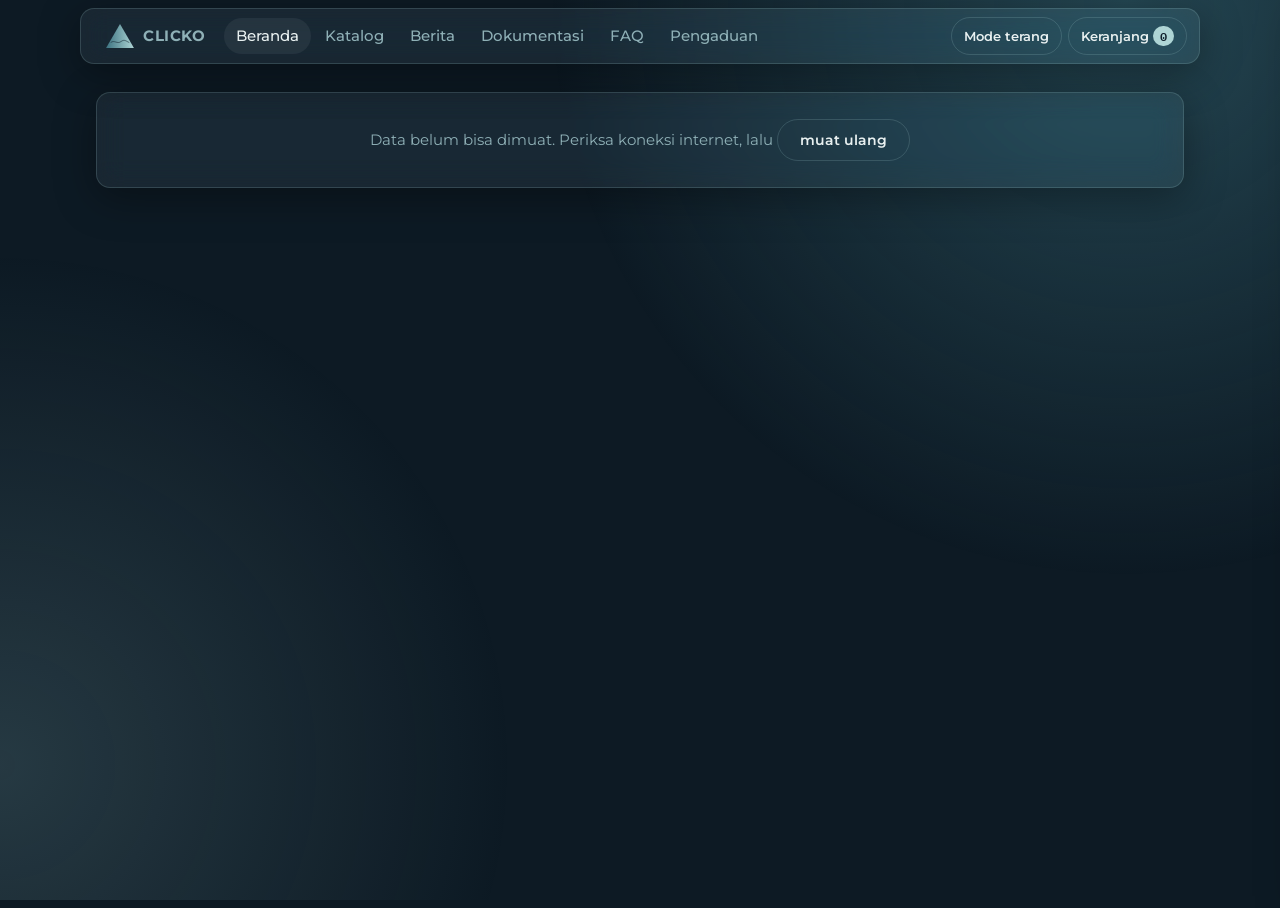
<file: index.html>
<!doctype html><html lang="id"><head><meta charset="utf-8"><meta name="viewport" content="width=device-width,initial-scale=1"><title>Beranda | CLICKO</title><meta name="description" content="CLICKO: display NFC dan QR Code dari PT Shale Inovasi Teknologi, Cirebon"><link rel="preconnect" href="https://fonts.googleapis.com"><link href="https://fonts.googleapis.com/css2?family=Montserrat:wght@400;500;600;700&family=IBM+Plex+Mono:wght@400;600&display=swap" rel="stylesheet"><link rel="stylesheet" href="clicko.css"><script>try{document.documentElement.dataset.t=localStorage.clicko_t||'dark'}catch(e){document.documentElement.dataset.t='dark'}</script></head><body data-p="index"><div id="root"></div><script src="clicko.js"></script></body></html>
</file>
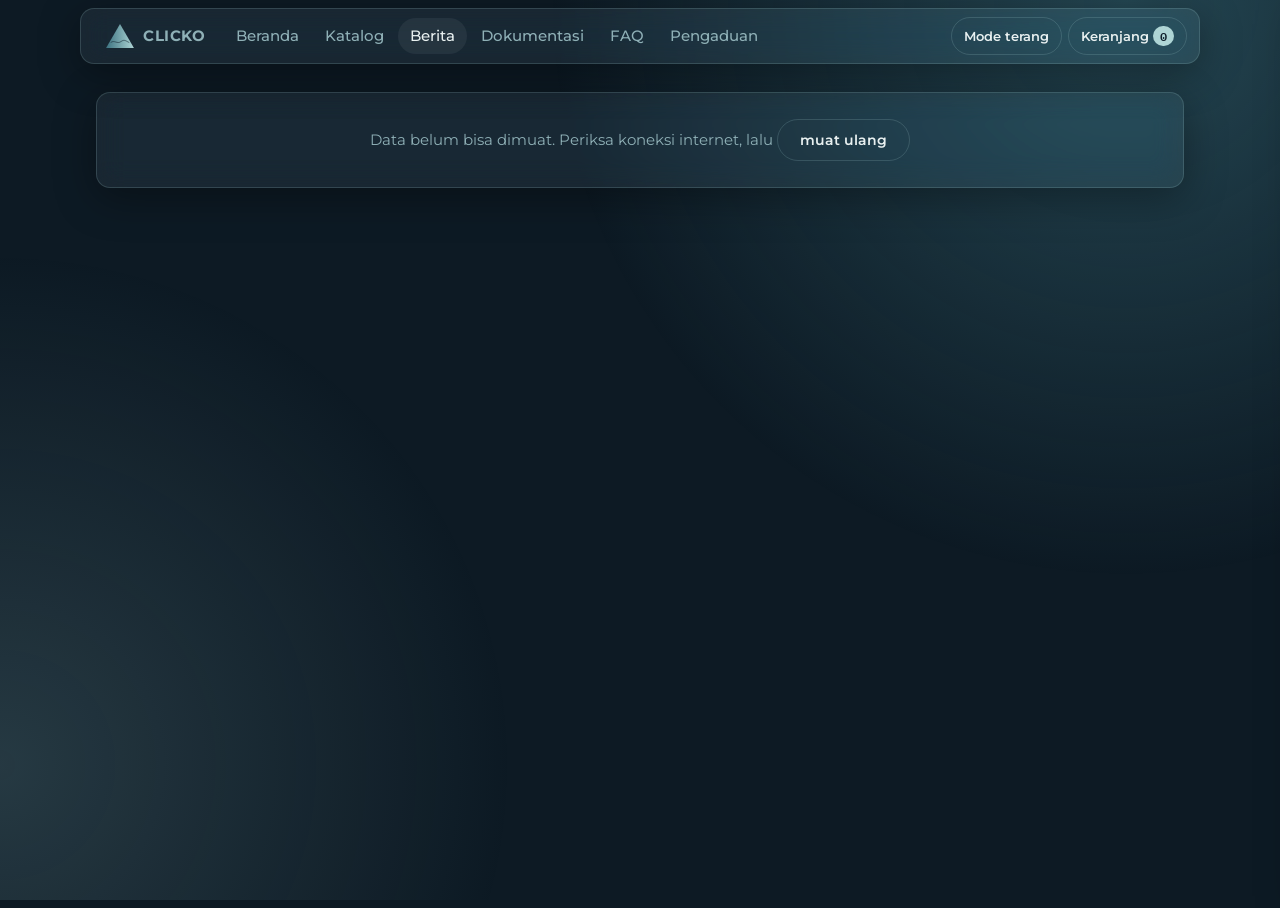
<file: berita.html>
<!doctype html><html lang="id"><head><meta charset="utf-8"><meta name="viewport" content="width=device-width,initial-scale=1"><title>Berita | CLICKO</title><meta name="description" content="Kabar terbaru dari CLICKO"><link rel="preconnect" href="https://fonts.googleapis.com"><link href="https://fonts.googleapis.com/css2?family=Montserrat:wght@400;500;600;700&family=IBM+Plex+Mono:wght@400;600&display=swap" rel="stylesheet"><link rel="stylesheet" href="clicko.css"><script>try{document.documentElement.dataset.t=localStorage.clicko_t||'dark'}catch(e){document.documentElement.dataset.t='dark'}</script></head><body data-p="berita"><div id="root"></div><script src="clicko.js"></script></body></html>
</file>
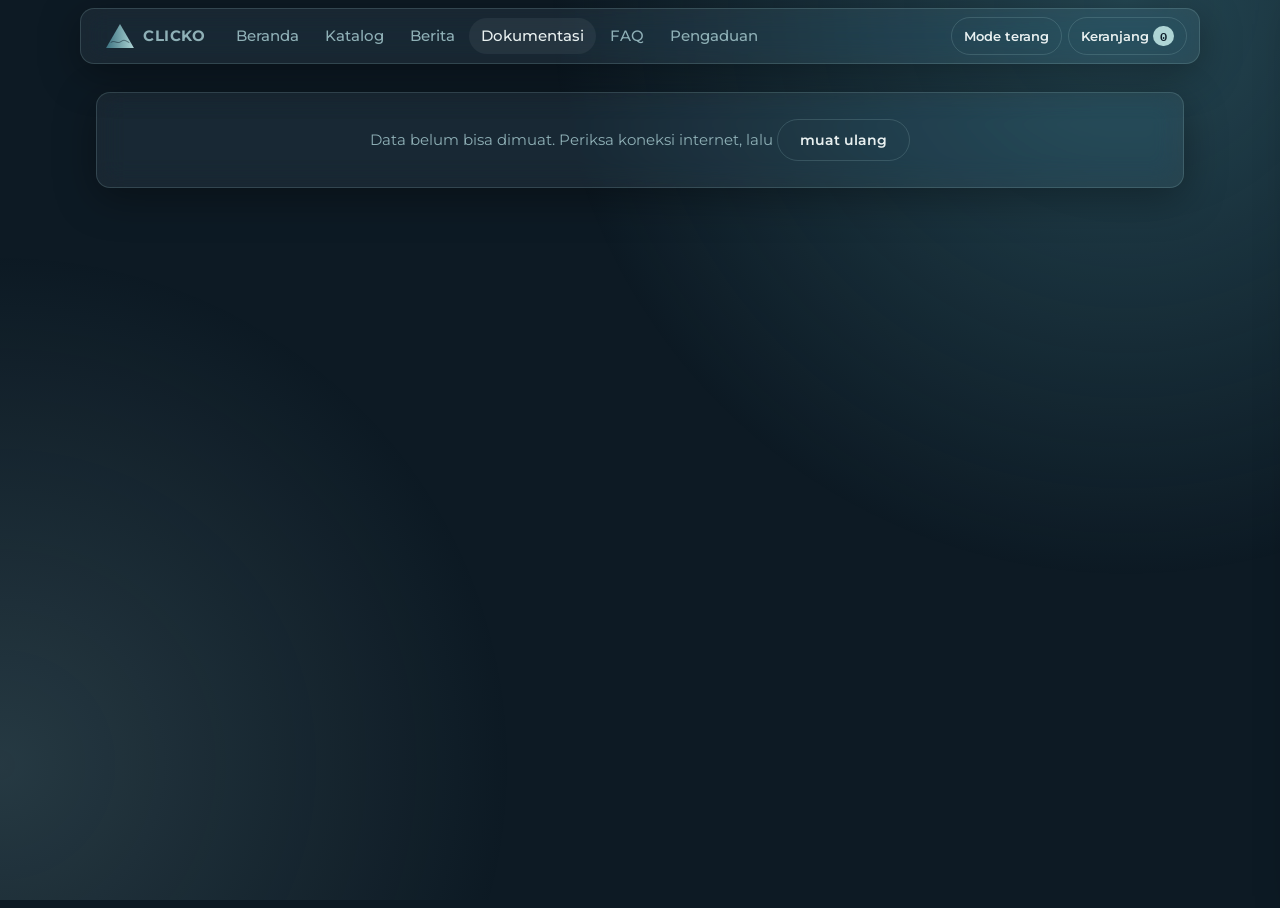
<file: dokumentasi.html>
<!doctype html><html lang="id"><head><meta charset="utf-8"><meta name="viewport" content="width=device-width,initial-scale=1"><title>Dokumentasi | CLICKO</title><meta name="description" content="Dokumentasi pengerjaan, galeri proyek, dan panduan CLICKO"><link rel="preconnect" href="https://fonts.googleapis.com"><link href="https://fonts.googleapis.com/css2?family=Montserrat:wght@400;500;600;700&family=IBM+Plex+Mono:wght@400;600&display=swap" rel="stylesheet"><link rel="stylesheet" href="clicko.css"><script>try{document.documentElement.dataset.t=localStorage.clicko_t||'dark'}catch(e){document.documentElement.dataset.t='dark'}</script></head><body data-p="dokumentasi"><div id="root"></div><script src="clicko.js"></script></body></html>
</file>
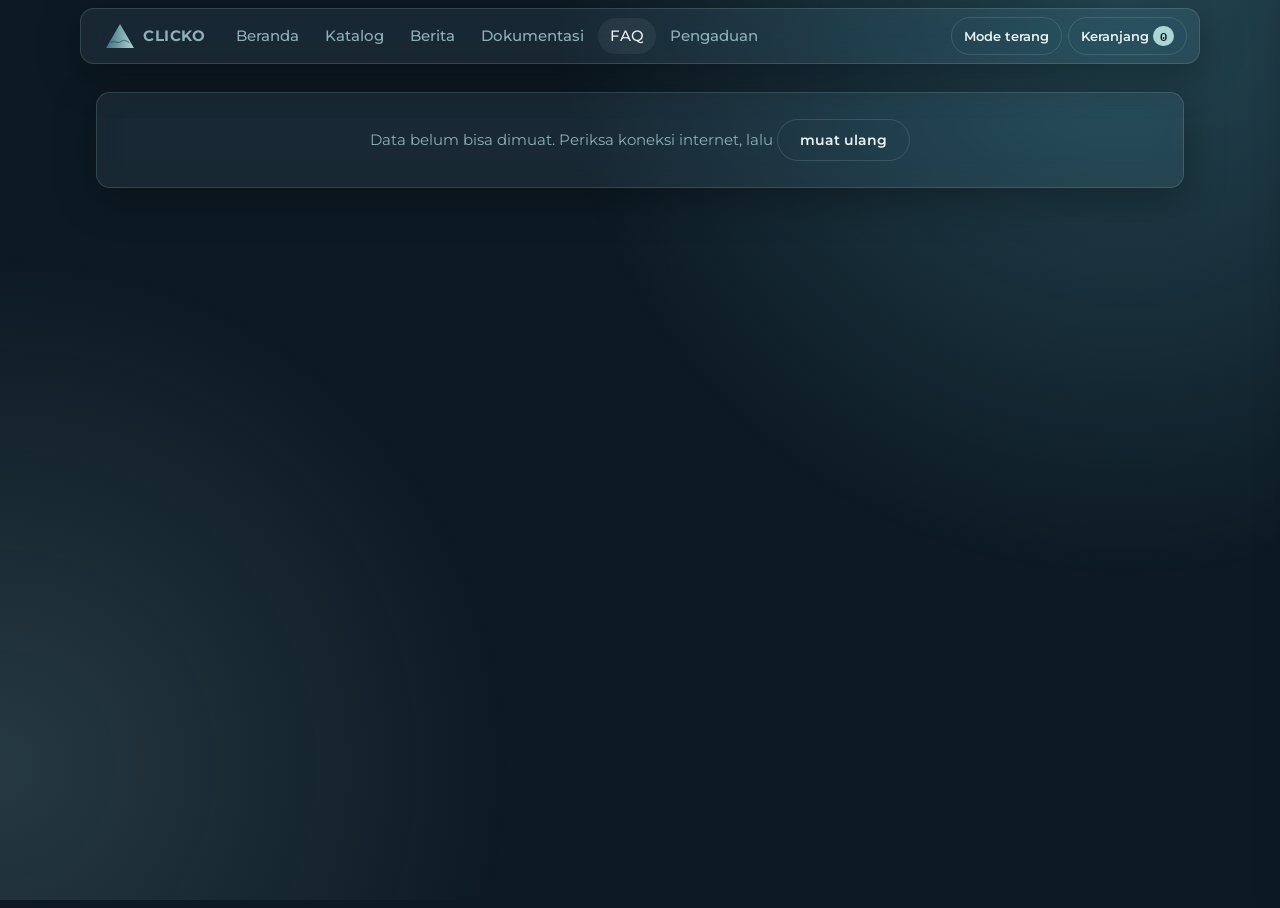
<file: faq.html>
<!doctype html><html lang="id"><head><meta charset="utf-8"><meta name="viewport" content="width=device-width,initial-scale=1"><title>FAQ | CLICKO</title><meta name="description" content="Pertanyaan yang sering diajukan tentang CLICKO"><link rel="preconnect" href="https://fonts.googleapis.com"><link href="https://fonts.googleapis.com/css2?family=Montserrat:wght@400;500;600;700&family=IBM+Plex+Mono:wght@400;600&display=swap" rel="stylesheet"><link rel="stylesheet" href="clicko.css"><script>try{document.documentElement.dataset.t=localStorage.clicko_t||'dark'}catch(e){document.documentElement.dataset.t='dark'}</script></head><body data-p="faq"><div id="root"></div><script src="clicko.js"></script></body></html>
</file>
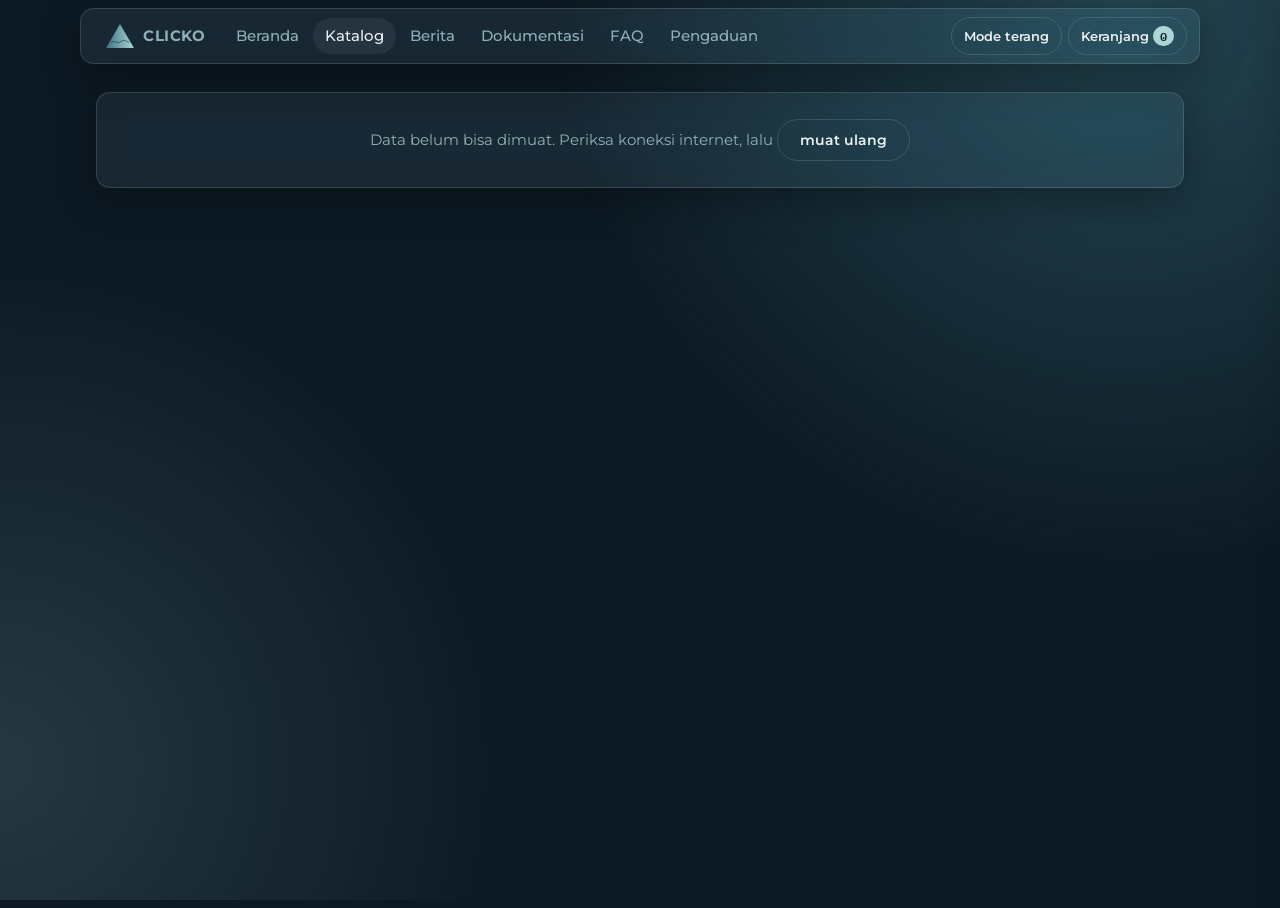
<file: katalog.html>
<!doctype html><html lang="id"><head><meta charset="utf-8"><meta name="viewport" content="width=device-width,initial-scale=1"><title>Katalog | CLICKO</title><meta name="description" content="Katalog CLICKO Card, Stand 10, dan Stand L dengan 70 desain"><link rel="preconnect" href="https://fonts.googleapis.com"><link href="https://fonts.googleapis.com/css2?family=Montserrat:wght@400;500;600;700&family=IBM+Plex+Mono:wght@400;600&display=swap" rel="stylesheet"><link rel="stylesheet" href="clicko.css"><script>try{document.documentElement.dataset.t=localStorage.clicko_t||'dark'}catch(e){document.documentElement.dataset.t='dark'}</script></head><body data-p="katalog"><div id="root"></div><script src="clicko.js"></script></body></html>
</file>
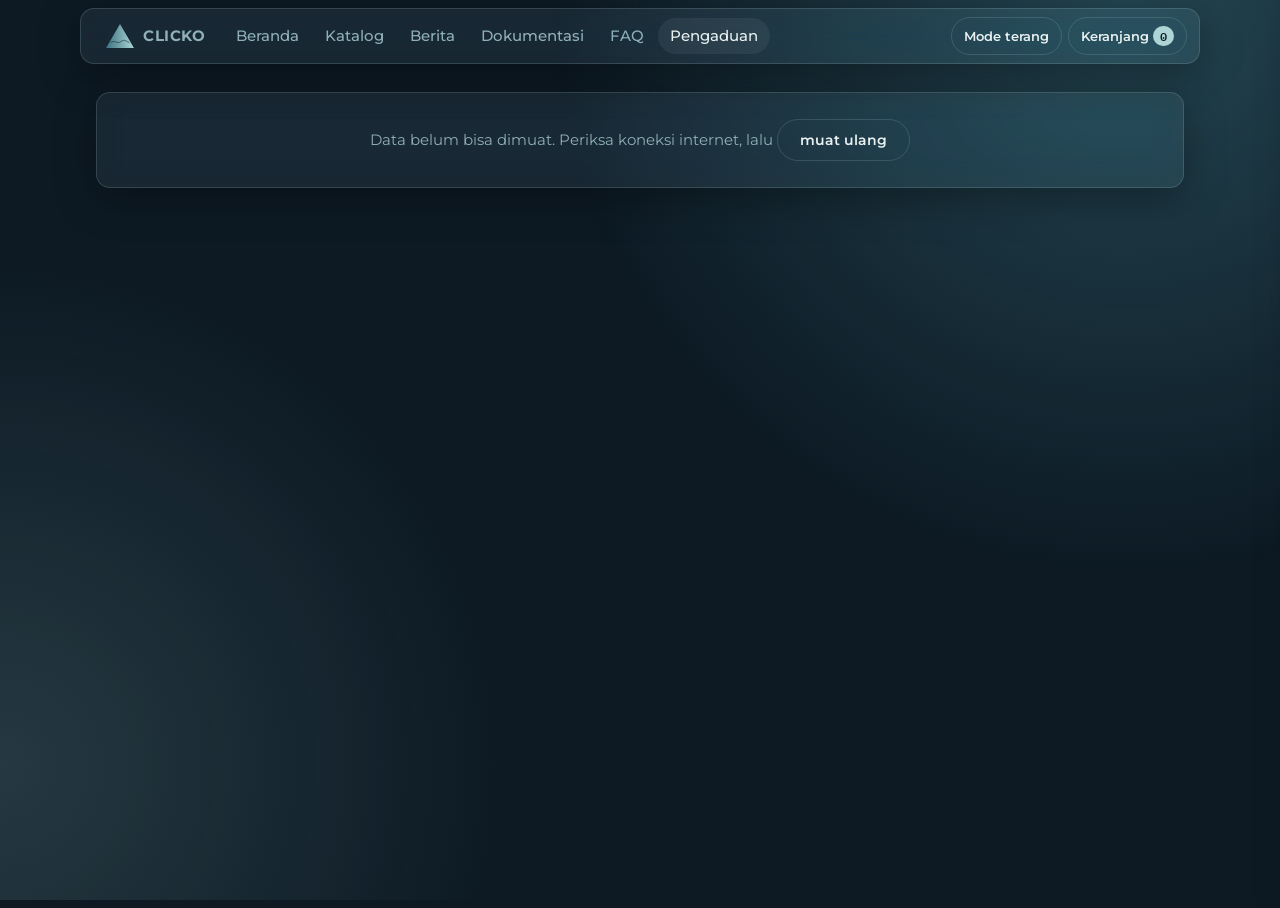
<file: pengaduan.html>
<!doctype html><html lang="id"><head><meta charset="utf-8"><meta name="viewport" content="width=device-width,initial-scale=1"><title>Pengaduan | CLICKO</title><meta name="description" content="Formulir pengaduan dan layanan pelanggan CLICKO"><link rel="preconnect" href="https://fonts.googleapis.com"><link href="https://fonts.googleapis.com/css2?family=Montserrat:wght@400;500;600;700&family=IBM+Plex+Mono:wght@400;600&display=swap" rel="stylesheet"><link rel="stylesheet" href="clicko.css"><script>try{document.documentElement.dataset.t=localStorage.clicko_t||'dark'}catch(e){document.documentElement.dataset.t='dark'}</script></head><body data-p="pengaduan"><div id="root"></div><script src="clicko.js"></script></body></html>
</file>
<file: clicko.css>
/* CLICKO: tema glassmorphic navy-teal. Warna diatur lewat variabel, mode terang/gelap lewat [data-t]. */
:root{--bg:#0d1a24;--tx:#e8f0f0;--mut:#8fb0b6;--gl:rgba(255,255,255,.06);--bd:rgba(174,213,213,.18);--ac:#3C7381;--mint:#AED5D5;--sh:0 10px 40px rgba(0,0,0,.35);--fm:'IBM Plex Mono',ui-monospace,monospace}
[data-t=light]{--bg:#eef3f3;--tx:#12222E;--mut:#46636c;--gl:rgba(255,255,255,.62);--bd:rgba(27,46,60,.14);--sh:0 10px 30px rgba(27,46,60,.12)}
*{box-sizing:border-box;margin:0}
body{font:15px/1.65 Montserrat,system-ui,sans-serif;color:var(--tx);background:var(--bg);min-height:100vh}
body::before{content:"";position:fixed;inset:0;z-index:-1;background:radial-gradient(45vw 45vw at 88% 0,rgba(60,115,129,.5),transparent),radial-gradient(40vw 40vw at 0 85%,rgba(139,183,190,.2),transparent)}
a{color:inherit}img{max-width:100%;display:block}
.wrap{max-width:1120px;margin:0 auto;padding:0 16px}
.g{background:var(--gl);border:1px solid var(--bd);border-radius:14px;backdrop-filter:blur(14px) saturate(1.3);-webkit-backdrop-filter:blur(14px) saturate(1.3);box-shadow:var(--sh)}
nav{position:sticky;top:8px;z-index:20;margin:8px auto 28px;max-width:1120px;display:flex;align-items:center;gap:6px;padding:8px 12px;border-radius:999px}
nav .links{display:flex;gap:2px;overflow-x:auto;flex:1;scrollbar-width:none}
nav a{padding:6px 12px;border-radius:999px;text-decoration:none;font-weight:500;white-space:nowrap;color:var(--mut)}
nav a:hover,nav a.on{color:var(--tx);background:var(--gl)}
.logo{display:flex;align-items:center;gap:8px;font-weight:700;letter-spacing:.04em;text-decoration:none}
.ib{background:none;border:1px solid var(--bd);color:var(--tx);border-radius:999px;min-width:38px;height:38px;cursor:pointer;font:600 13px Montserrat;padding:0 12px}
.ib:hover{border-color:var(--mint)}
h1{font-size:clamp(30px,5.5vw,54px);line-height:1.1;font-weight:700;max-width:16em}
h2{font-size:clamp(21px,3vw,30px);font-weight:600;margin:48px 0 16px}
.mut{color:var(--mut)}.mono{font-family:var(--fm)}
.btn{display:inline-block;border:0;cursor:pointer;border-radius:999px;padding:11px 22px;font:600 14px Montserrat;text-decoration:none;color:#fff;background:linear-gradient(120deg,#1B2E3C,#3C7381 65%,#5B8E9A)}
.btn:hover{filter:brightness(1.15)}.btn.o{background:none;color:var(--tx);border:1px solid var(--bd)}
.btn:disabled{opacity:.5;cursor:wait}
.grid{display:grid;gap:14px;grid-template-columns:repeat(auto-fill,minmax(210px,1fr))}
.two{display:grid;gap:20px;grid-template-columns:1.2fr 1fr;align-items:center}
@media(max-width:760px){.two{grid-template-columns:1fr}nav .logo span{display:none}}
.card{overflow:hidden;transition:transform .15s,border-color .15s}
.card:hover{transform:translateY(-2px);border-color:var(--mint)}
.card .im{aspect-ratio:4/3;background:rgba(60,115,129,.25) center/cover;display:grid;place-items:center;color:var(--mut);font:600 22px var(--fm)}
.card .b{padding:12px 14px}
.chips{display:flex;flex-wrap:wrap;gap:8px;margin:10px 0}
.chip{border:1px solid var(--bd);background:var(--gl);color:var(--tx);border-radius:6px;padding:7px 14px;cursor:pointer;font:500 14px Montserrat}
.chip.on{background:var(--ac);border-color:var(--ac);color:#fff}
input,select,textarea{width:100%;padding:11px 14px;border-radius:10px;border:1px solid var(--bd);background:var(--gl);color:var(--tx);font:15px Montserrat}
label{display:block;margin:12px 0 4px;font-weight:500}
.f{padding:22px;max-width:560px}
details{padding:14px 18px;margin-bottom:10px}summary{cursor:pointer;font-weight:600}
details p{margin-top:8px;color:var(--mut)}
.skel{height:150px;border-radius:14px;background:linear-gradient(100deg,var(--gl) 30%,rgba(255,255,255,.14) 50%,var(--gl) 70%) 0 0/300% 100%;animation:sk 1.4s linear infinite}
@keyframes sk{to{background-position:-300% 0}}
.empty{padding:26px;text-align:center;color:var(--mut)}
.q{display:flex;align-items:center;gap:6px}.q button{width:28px;height:28px;border-radius:6px;border:1px solid var(--bd);background:var(--gl);color:var(--tx);cursor:pointer}
.q input{width:56px;text-align:center;padding:4px}
#dr{position:fixed;top:0;right:0;bottom:0;width:min(420px,100%);z-index:40;padding:18px;overflow:auto;transform:translateX(105%);transition:transform .25s;border-radius:0}
#dr.open{transform:none}
.mo{position:fixed;inset:0;z-index:50;background:rgba(5,12,18,.6);display:none;place-items:center;padding:14px;overflow:auto}
.mo.open{display:grid}.mo .g{background:var(--bg);width:min(520px,100%);padding:22px}
.row{display:flex;justify-content:space-between;gap:10px;padding:4px 0}
.bar{height:6px;border-radius:3px;background:linear-gradient(90deg,#3C7381,#AED5D5)}
.badge{background:var(--mint);color:#12222E;border-radius:999px;padding:0 7px;font:600 12px var(--fm);margin-left:4px}
footer{margin:60px 0 30px;color:var(--mut);text-align:center;font-size:13px}
svg text{fill:var(--tx);font:11px Montserrat}
:focus-visible{outline:2px solid var(--mint);outline-offset:2px}
@media(prefers-reduced-motion:reduce){*{transition:none!important;animation:none!important}}
.im img{width:100%;height:100%;object-fit:cover}[hidden]{display:none!important}h3{font-size:18px;margin:4px 0}
</file>
